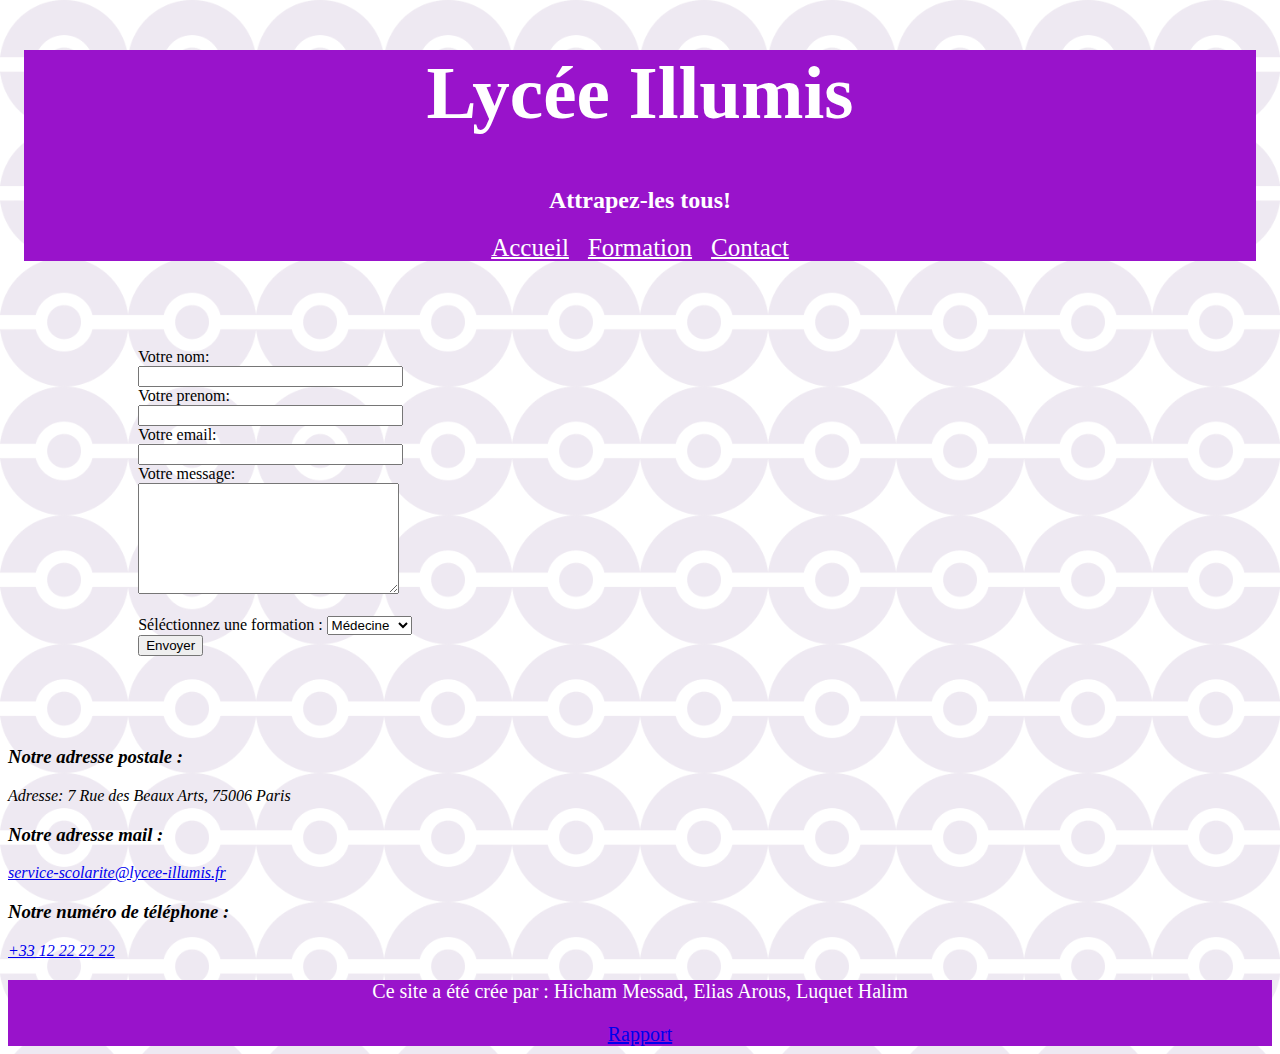
<file: contact.html>
<!DOCTYPE html>
<html lang="fr">
	<head>
		<meta charset="utf-8"/>
		<title>Lycée d'Illumis</title>
		<link rel="icon" type="image/png" href="img/master-ball.png" />
		<link rel="stylesheet" href="./style/index.css" />
	</head>
	<body>
    
	<!-- Bar de navigation -->
		<header> 
			<h1>Lycée Illumis</h1>
			<h2>Attrapez-les tous!</h2>
			<nav>
				<a href="./accueil.html">Accueil</a>
				<a href="./formation.html">Formation</a>
				<a class="ici" href="./contact.html">Contact</a>
			</nav>
		</header>
		
    <!-- Formulaire pour contacter le lycée via le site -->
		<div id="after_submit"></div>
		<div class="bloc">
			<form id="contact_form" action="#" method="POST" enctype="multipart/form-data">
				<div class="row">
					<label class="required" for="name">Votre nom:</label><br />
					<input id="name" class="input" name="name" type="text" value="" size="30" /><br />
					<span id="name_validation" class="error_message"></span>
				</div>
				<div class="row">
					<label class="required" for="firstname">Votre prenom:</label><br />
					<input id="firstname" class="input" name="firstname" type="text" value="" size="30" /><br />
					<span id="firstname_validation" class="error_message"></span>
				</div>
				<div class="row">
					<label class="required" for="email">Votre email:</label><br />
					<input id="email" class="input" name="email" type="text" value="" size="30" /><br />
					<span id="email_validation" class="error_message"></span>
				</div>
				<div class="row">
					<label class="required" for="message">Votre message:</label><br />
					<textarea id="message" class="input" name="message" rows="7" cols="30"></textarea><br />
					<span id="message_validation" class="error_message"></span>
				</div>
				<br><label for="programme">Séléctionnez une formation :</label>
					<select id="programme" name="programme">
						<option value="Médecine">Médecine</option>
						<option value="Dresseur ">Dresseur </option>
						<option value="Chercheur">Chercheur </option>
					</select>
				<br>
				<input id="submit_button" type="submit" value="Envoyer" />
			</form>
			<iframe src="https://www.google.com/maps/embed?pb=!1m18!1m12!1m3!1d2625.101099620571!2d2.333182076891606!3d48.856282500854235!2m3!1f0!2f0!3f0!3m2!1i1024!2i768!4f13.1!3m3!1m2!1s0x47e671d87f231891%3A0x3e01740cded4ac21!2s7%20Rue%20des%20Beaux%20Arts%2C%2075006%20Paris!5e0!3m2!1sfr!2sfr!4v1699629546085!5m2!1sfr!2sfr" width="600" height="450" style="border:0;" allowfullscreen="" loading="lazy" referrerpolicy="no-referrer-when-downgrade"></iframe>
		</div>
		
	<!-- Nos informations de contact -->
		<address>
			<h3>Notre adresse postale :</h3>
			<p>Adresse: 7 Rue des Beaux Arts, 75006 Paris</p>
			<!-- Nous avons utilisé h3 car sa taille était plus interessante que celle de p ,d'où l'erreur -->
			<h3>Notre adresse mail :</h3>
			<a href="mailto:service-scolarite@lycee-illumis.fr">service-scolarite@lycee-illumis.fr</a><br />
			<h3>Notre numéro de téléphone : </h3>
			<a href="tel:+33122222222">+33 12 22 22 22</a>
		</address>
		
	<!-- Pied de page, contient les créateurs du site ainsi que le pdf du rapport -->
		<footer>
			<p>Ce site a été crée par : Hicham Messad, Elias Arous, Luquet Halim</p>
			<a href="Rapport.pdf" >Rapport</a>
		</footer>
   </body>
</html>
</file>
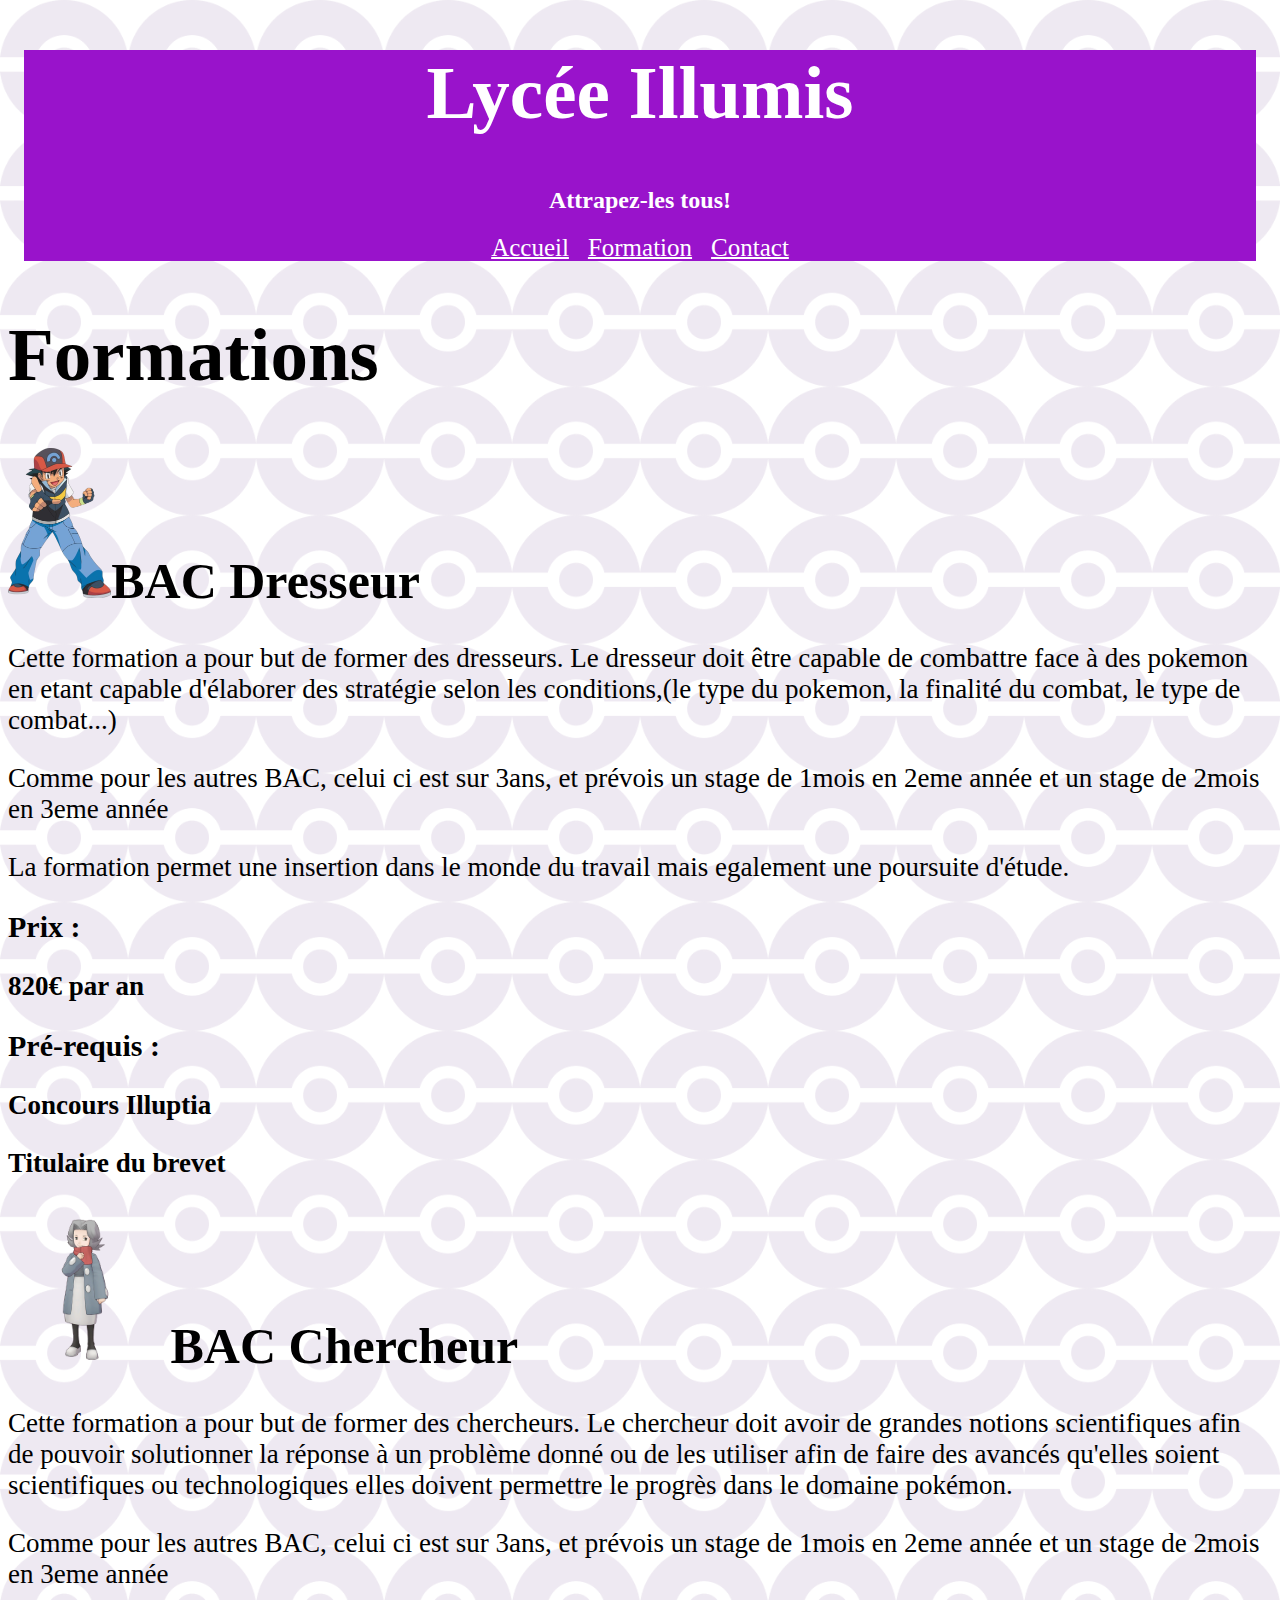
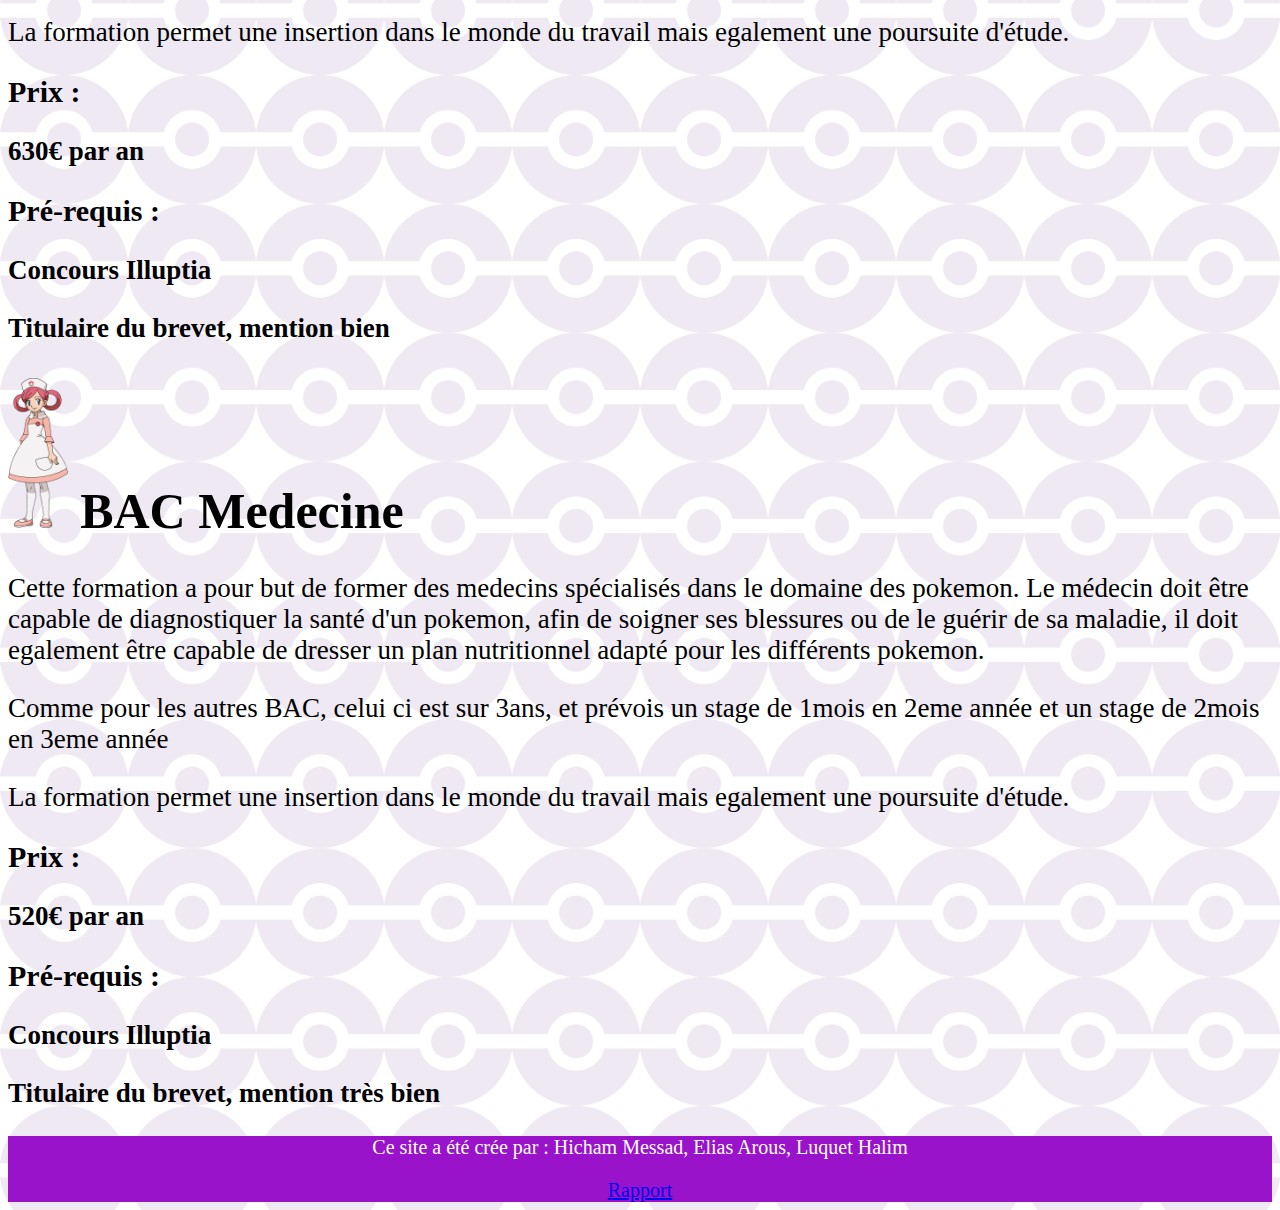
<file: formation.html>
<!DOCTYPE html>
<html lang='fr'>
	<head>  
		<meta charset="utf-8"/>
		<title>Lycée d'Illumis</title>
		<link rel="icon" type="image/png" href="img/master-ball.png" />
		<link rel="stylesheet" href="./style/index.css" />
	</head>
	<body>
	
	<!-- Bar de navigation -->
		<header>  
			<h1>Lycée Illumis</h1>
			<h2>Attrapez-les tous!</h2>
			<nav>
				<a href="./accueil.html">Accueil</a>
				<a class="ici" href="./Formation.html">Formation</a>
				<a href="./contact.html">Contact</a>
			</nav>
		
		</header>
		
		
		<h1> Formations</h1>
		<main>
			<div class="Formation"> <!-- Bloc formation, afin de répéter la mise en forme pour chaque bloc -->
		
				<h1><img alt="C'est un dresseur" src="img/Dresseur.png" />BAC Dresseur </h1>
			<!-- Texte présentation -->
				<p>Cette formation a pour but de former des dresseurs. Le dresseur doit être capable de combattre face à des pokemon en etant capable d'élaborer des stratégie selon 
					les conditions,(le type du pokemon, la finalité du combat, le type de combat...)
				</p>
				<p>Comme pour les autres BAC, celui ci est sur 3ans, et prévois un stage de 1mois en 2eme année et un stage de 2mois en 3eme année</p>
				<p>La formation permet une insertion dans le monde du travail mais egalement une poursuite d'étude.</p>
			
			<!-- Info hors texte -->
				<h2>Prix :</h2>   
				<h3>820€ par an </h3>
			
				<h2>Pré-requis :</h2>
				<h3>Concours Illuptia</h3>
				<h3>Titulaire du brevet</h3>
			</div>
	
			<div class="Formation"> <!-- Bloc formation -->
		
				<h1><img alt="C'est un scientifique" src = "img/scientifique.png" /> BAC Chercheur </h1>
			<!-- Texte présentation -->
				<p>Cette formation a pour but de former des chercheurs. Le chercheur doit avoir de grandes notions scientifiques afin de pouvoir solutionner la réponse à un problème donné ou 
					de les utiliser afin de faire des avancés qu'elles soient scientifiques ou technologiques elles doivent permettre le progrès dans le domaine pokémon.
				</p>
				<p>Comme pour les autres BAC, celui ci est sur 3ans, et prévois un stage de 1mois en 2eme année et un stage de 2mois en 3eme année</p>
				<p>La formation permet une insertion dans le monde du travail mais egalement une poursuite d'étude.</p>
				
			<!-- Info hors texte -->
				<h2>Prix :</h2>
				<h3>630€ par an</h3>
				
				<h2>Pré-requis :</h2>
				<h3>Concours Illuptia</h3>
				<h3>Titulaire du brevet, mention bien</h3>
			</div>
	
		
			<div class="Formation">
			
				<h1><img alt="C'est une infirmière" src="img/Infirmiere.png"/> BAC Medecine </h1>
				<!-- Texte présentation -->
					<p>Cette formation a pour but de former des medecins spécialisés dans le domaine des pokemon. Le médecin doit être capable de diagnostiquer la santé d'un pokemon,
						afin de soigner ses blessures ou de le guérir de sa maladie, il doit egalement être capable de dresser un plan nutritionnel adapté pour les différents pokemon.
					</p>
					<p>Comme pour les autres BAC, celui ci est sur 3ans, et prévois un stage de 1mois en 2eme année et un stage de 2mois en 3eme année</p>
					<p>La formation permet une insertion dans le monde du travail mais egalement une poursuite d'étude.</p>
			
			<!-- Info hors texte -->
				<h2>Prix :</h2>
				<h3>520€ par an</h3>
				
				<h2>Pré-requis :</h2>
				<h3> Concours Illuptia</h3>
				<h3>Titulaire du brevet, mention très bien</h3>
			</div>
		</main>	
	
	<!-- Pied de page, contient les créateurs du site ainsi que le pdf du rapport -->
		<footer>
			<p>Ce site a été crée par : Hicham Messad, Elias Arous, Luquet Halim</p>
			<a href="Rapport.pdf" >Rapport</a>
		</footer>
	
	</body>
	
</html>
</file>
<file: style/index.css>
@charset "utf-8";

/* Modification de la barre de navigation */
header {
	text-align: center;
	background-color:#9913CB;
	color: white ;
	margin: 1em;
}
nav a{
	padding: 0.3em;
	color:white;
	font-size:25px;
}

/* Modification de l'arrière plan du site */
 body { 
	background-image: url(../img/Fond_Pokeball.jpg);
	background-size: 10%;
}  

/* Modification du pied de page */ 
footer {
	background-color:#9913CB;
	color: white ;
	text-align:center;
	font-size:20px;
}


/* Modification du message de bienvenue, sur la page d'accueil */
aside {
	text-align: center;
	font-size:75px;
}

/* Modification du logo, sur la page d'accueil */
aside img {
	width: 190px;
	height: 100px;
}

/* Modification du texte de présentaion, sur la page d'accueil */
main section h1 {
	font-size:50px;
}
main section p {
	font-size:35px;
}


/* Modification de "Lycée Illumis sur la barre de navigation
   Et de "Formation", sur la page formation */
body h1{
	font-size:75px;
}
/* Modification du titre "Présentation du lycée", sur la page d'accueil
   Et du titre des différentes formations proposés, sur la page formation */
body main h1{
	font-size:50px;
}

/* Modification des bloc Formation */
.Formation p {
	font-size:27px;
}
.Formation h2 {
	font-size:30px;
}
.Formation h3 {
	font-size:27px;
}
/* Modification des logo des différentes formations */
.Formation img{
	max-width : 200px;
	max-height : 150px;
}

/* Modification de la mise en forme, à la page contact */
.bloc{
	display: flex;
    justify-content: space-evenly;
    align-items: center;
}
</file>
